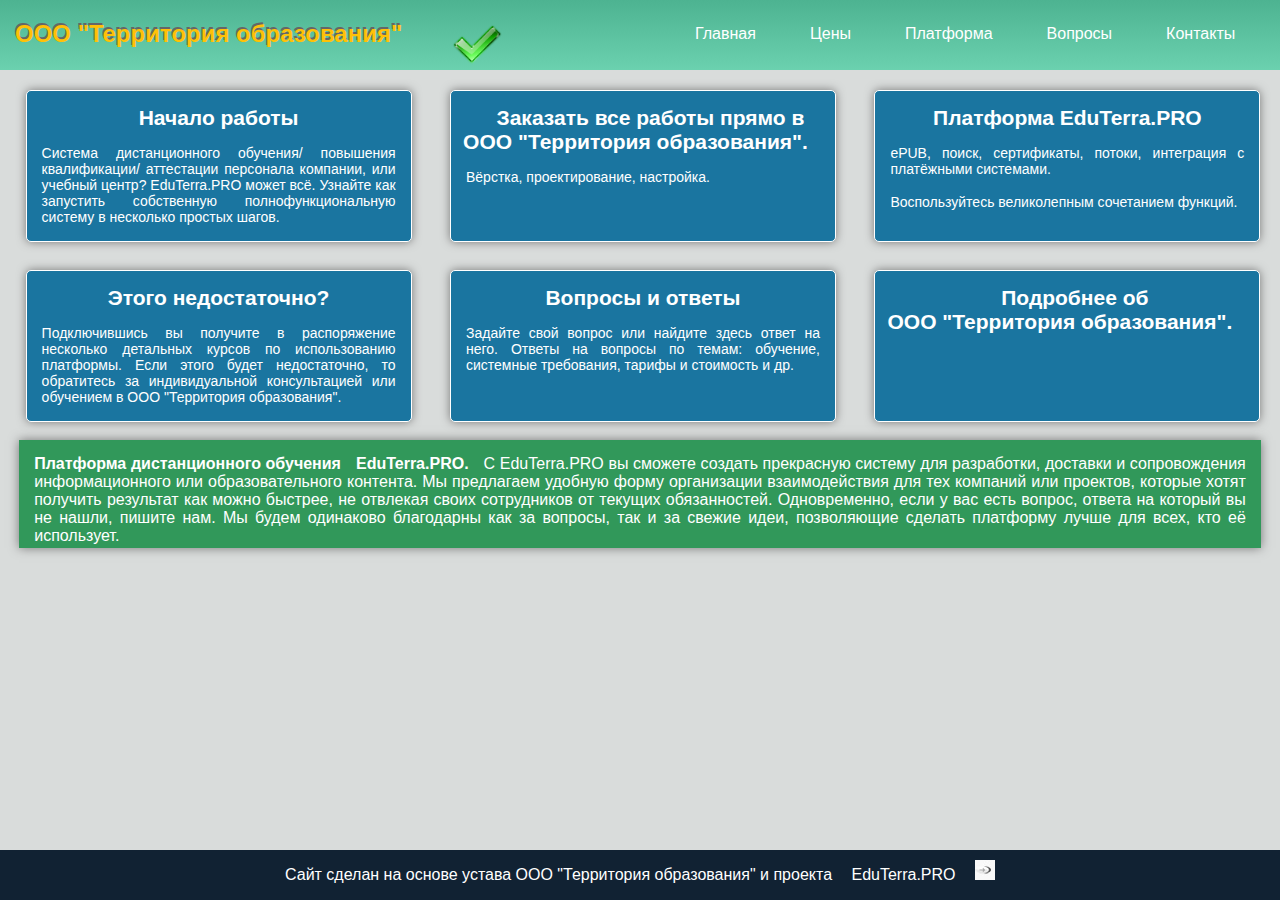
<file: index.html>
<!DOCTYPE html>
<html>
<head>
	<meta charset="utf-8">
	<meta content="Главная страница ООО" name="description">
	<link href="css/index.css" rel="stylesheet" type="text/css">
	<title>ООО "Территория образования"</title>
</head>
<body>
	<div class="header">
		<div class="hed">
			<h2 class="hedh2">ООО "Территория образования" <img class="headerimg" alt="" src="images/clean.png"></h2>
		</div>
		<div class="hed1">
			<nav>
				<ul>
					<li>
						<a href="index.html">Главная</a>
					</li>
					<li>
						<a href="servis.html">Цены</a>
					</li>
					<li>
						<a href="pro.html">Платформа</a>
					</li>
					<li>
						<a href="qa.html">Вопросы</a>
					</li>
					<li>
						<a href="contact.html">Контакты</a>
					</li>
				</ul>
			</nav>
		</div>
	</div>
	<div class="content2">
	<div class="content">
		<div class="col1">
			<h2><a href="https://eduterra.pro/course/~HdDS/~0qZr/~b30Z/presentation/slides">Начало работы</a></h2>
			<p>Система дистанционного обучения/ повышения квалификации/ аттестации персонала компании, или учебный центр? EduTerra.PRO может всё. Узнайте как запустить собственную полнофункциональную систему в несколько простых шагов.</p>
		</div>
		<div class="col2">
			<h2><a href="servis.html">Заказать все работы прямо в<br> ООО "Территория образования".</a></h2>
			<p>Вёрстка, проектирование, настройка.</p>
		</div>
		<div class="col3">
			<h2><a href="pro.html">Платформа EduTerra.PRO</a></h2>
			<p>ePUB, поиск, сертификаты, потоки, интеграция с платёжными системами.</p>
			<p>Воспользуйтесь великолепным сочетанием функций.</p>
		</div>
	</div>
	
	<div class="content1">
		<div class="col1">
			<h2><a href="contact.html">Этого недостаточно?</a></h2>
			<p>Подключившись вы получите в распоряжение несколько детальных курсов по использованию платформы. Если этого будет недостаточно, то обратитесь за индивидуальной консультацией или обучением в ООО "Территория образования".</p>
		</div>
		<div class="col2">
			<h2><a href="qa.html">Вопросы и ответы</a></h2>
			<p>Задайте свой вопрос или найдите здесь ответ на него. Ответы на вопросы по темам: обучение, системные требования, тарифы и стоимость и др.</p>
		</div>
		<div class="col3">
			<h2><a href="to.html">Подробнее об<br>
			ООО "Территория образования".</a></h2>
		</div>
	</div>
	</div>
	<div class="col4">
		<p class="col4p"><strong>Платформа дистанционного обучения<a href="pro.html">EduTerra.PRO.</a></strong>C EduTerra.PRO вы сможете создать прекрасную систему для разработки, доставки и сопровождения информационного или образовательного контента. Мы предлагаем удобную форму организации взаимодействия для тех компаний или проектов, которые хотят получить результат как можно быстрее, не отвлекая своих сотрудников от текущих обязанностей. Одновременно, если у вас есть вопрос, ответа на который вы не нашли, пишите нам. Мы будем одинаково благодарны как за вопросы, так и за свежие идеи, позволяющие сделать платформу лучше для всех, кто её использует.</p>
	</div>
	<footer>
		<p class="footer">Сайт сделан на основе устава ООО "Территория образования" и проекта <a href="https://eduterra.pro/">EduTerra.PRO</a> <img class="footerimg" alt="" src="images/menu_row.jpg"></p>
	</footer>
</body>
</html>
</file>
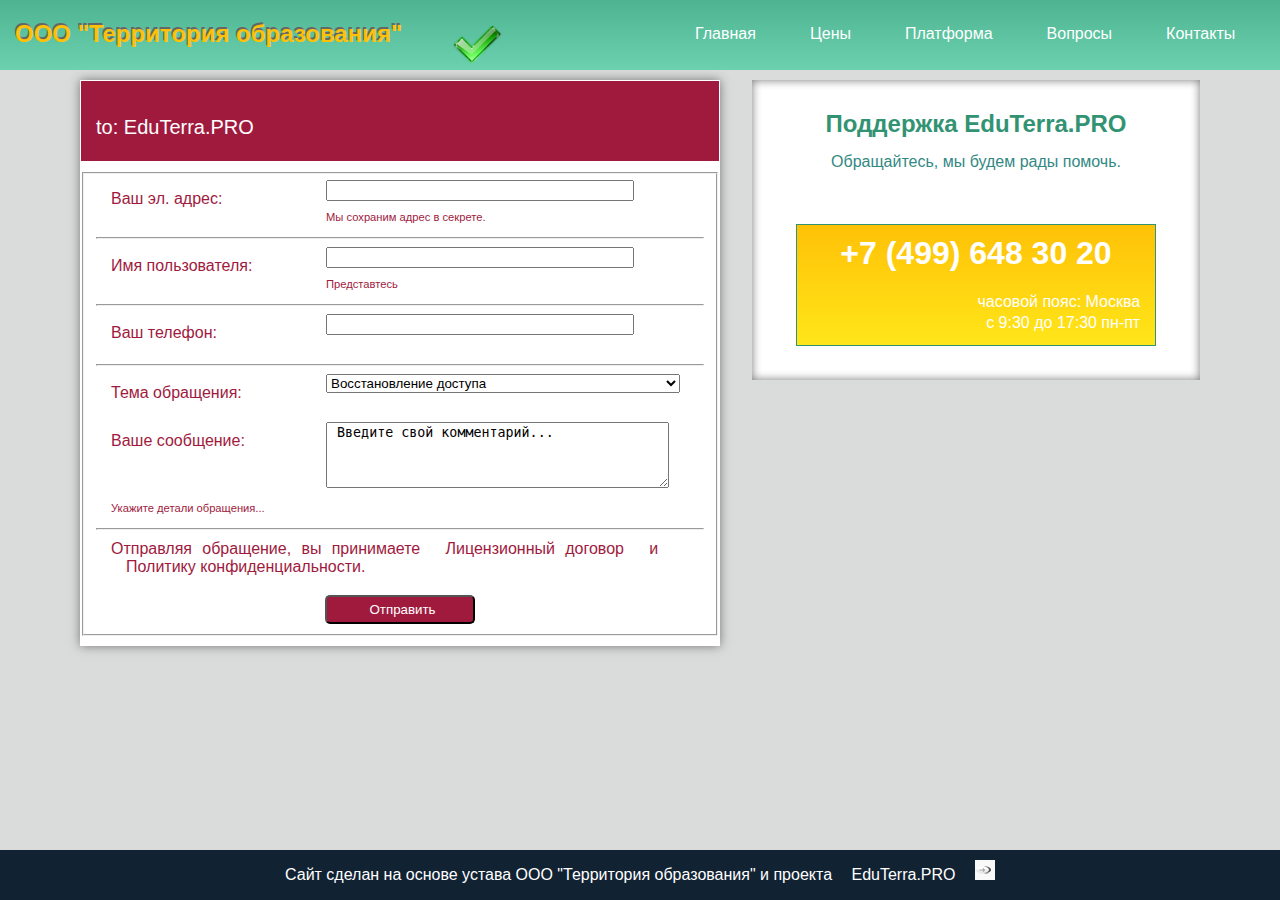
<file: contact.html>
<!DOCTYPE html>
<html>
<head>
	<meta charset="utf-8">
	<meta content="Контакты с ООО" name="description">
	<link href="css/index.css" rel="stylesheet" type="text/css">
	<link href="css/contact.css" rel="stylesheet" type="text/css">
	<title>Контакты</title>
</head>
<body>
	<div class="header">
		<div class="hed">
			<h2 class="hedh2">ООО "Территория образования" <img class="headerimg" alt="" src="images/clean.png"></h2>
		</div>
		<div class="hed1">
			<nav>
				<ul>
					<li>
						<a href="index.html">Главная</a>
					</li>
					<li>
						<a href="servis.html">Цены</a>
					</li>
					<li>
						<a href="pro.html">Платформа</a>
					</li>
					<li>
						<a href="qa.html">Вопросы</a>
					</li>
					<li>
						<a href="contact.html">Контакты</a>
					</li>
				</ul>
			</nav>
		</div>
	</div>
	<div class="con">
		<div class="con1">
			<p class="pro">to: EduTerra.PRO</p>
		</div>
		<fieldset>
			<form action="" method="post">
				<p class="contact">Ваш эл. адрес:</p><input id="email" name="email" type="text">
				<p class="contact1">Мы сохраним адрес в секрете.</p>
				<hr>
				<p class="contact">Имя пользователя:</p><input id="name" name="name" type="text">
				<p class="contact1">Представтесь</p>
				<hr>
				<p class="contact">Ваш телефон:</p><input id="phone" name="phone" type="text">
				<p></p>
				<hr>
				<p class="contact">Тема обращения:</p><select name="gadgets">
					<option selected="selected" value="dostup">
						Восстановление доступа
					</option>
					<option value="pay">
						Заявка на интеграцию с платежной системой
					</option>
					<option value="buh">
						Документальные или бухгалтерские вопросы
					</option>
					<option value="plan">
						Смена или индивидуальный расчет тарифного плана
					</option>
					<option value="an">
						Другое
					</option>
				</select>
				<p></p>
				<p class="contact">Ваше сообщение:</p>
				<textarea cols="40" name="comments" rows="4"> Введите свой комментарий...</textarea>
				<p class="contact1">Укажите детали обращения...</p>
				<hr>
				<p class="contact3">Отправляя обращение, вы принимаете <a class="contact3a" href="license.html">Лицензионный договор</a> и <a class="contact3a" href="politic.html">Политику конфиденциальности.</a></p>
				<div class="sub">
					<input id="sub" type="submit" value="Отправить">
				</div>
			</form>
		</fieldset>
	</div>
	<div class="aside">
		<div>
			<h2 class="asideh2">Поддержка EduTerra.PRO</h2>
			<p class="asidep">Обращайтесь, мы будем рады помочь.</p>
		</div>
		<div class="phone">
			<h1 class="phoneh1">+7 (499) 648 30 20</h1>
			<p class="phonep">часовой пояс: Москва</p>
			<p class="phonep">c 9:30 до 17:30 пн-пт</p>
		</div>
	</div>
	<footer>
		<p class="footer">Сайт сделан на основе устава ООО "Территория образования" и проекта <a href="https://eduterra.pro/">EduTerra.PRO</a> <img class="footerimg" alt="" src="images/menu_row.jpg"></p>
	</footer>
</body>
</html>
</file>
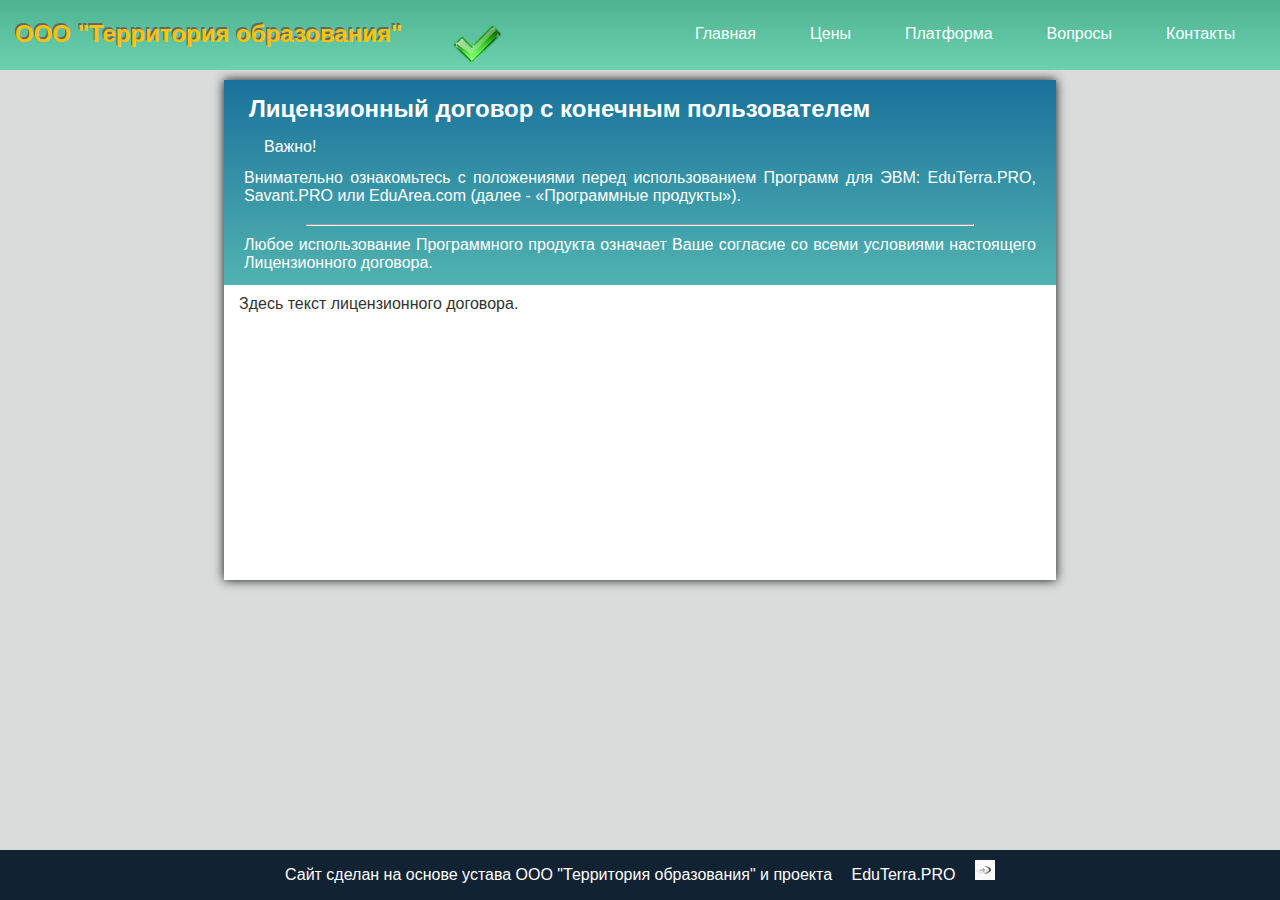
<file: license.html>
<!DOCTYPE html>
<html>
<head>
	<meta charset="utf-8">
	<meta content="Лицензионный договор с пользователем для оказания услуг." name="description">
	<link href="css/index.css" rel="stylesheet" type="text/css">
	<link href="css/lisence.css" rel="stylesheet" type="text/css">
	<title>Лицензионный договор</title>
</head>
<body>
	<div class="header">
		<div class="hed">
			<h2 class="hedh2">ООО "Территория образования" <img class="headerimg" alt="" src="images/clean.png"></h2>
		</div>
		<div class="hed1">
			<nav>
				<ul>
					<li>
						<a href="index.html">Главная</a>
					</li>
					<li>
						<a href="servis.html">Цены</a>
					</li>
					<li>
						<a href="pro.html">Платформа</a>
					</li>
					<li>
						<a href="qa.html">Вопросы</a>
					</li>
					<li>
						<a href="contact.html">Контакты</a>
					</li>
				</ul>
			</nav>
		</div>
	</div>
	<div class="servis1">
		<div class="lis">
			<h2 class="lish2">Лицензионный договор c конечным пользователем</h2>
			<p class="lisp">Важно!</p>
			<p>Внимательно ознакомьтесь с положениями перед использованием Программ для ЭВМ: EduTerra.PRO, Savant.PRO или EduArea.com (далее - «Программные продукты»).</p>
			<hr class="lishr">
			<p>Любое использование Программного продукта означает Ваше согласие со всеми условиями настоящего Лицензионного договора.</p>
		</div>
		<p class="servis1p">Здесь текст лицензионного договора.</p>
	</div>
	<footer>
		<p class="footer">Сайт сделан на основе устава ООО "Территория образования" и проекта <a href="https://eduterra.pro/">EduTerra.PRO</a> <img class="footerimg" alt="" src="images/menu_row.jpg"></p>
	</footer>
</body>
</html>
</file>
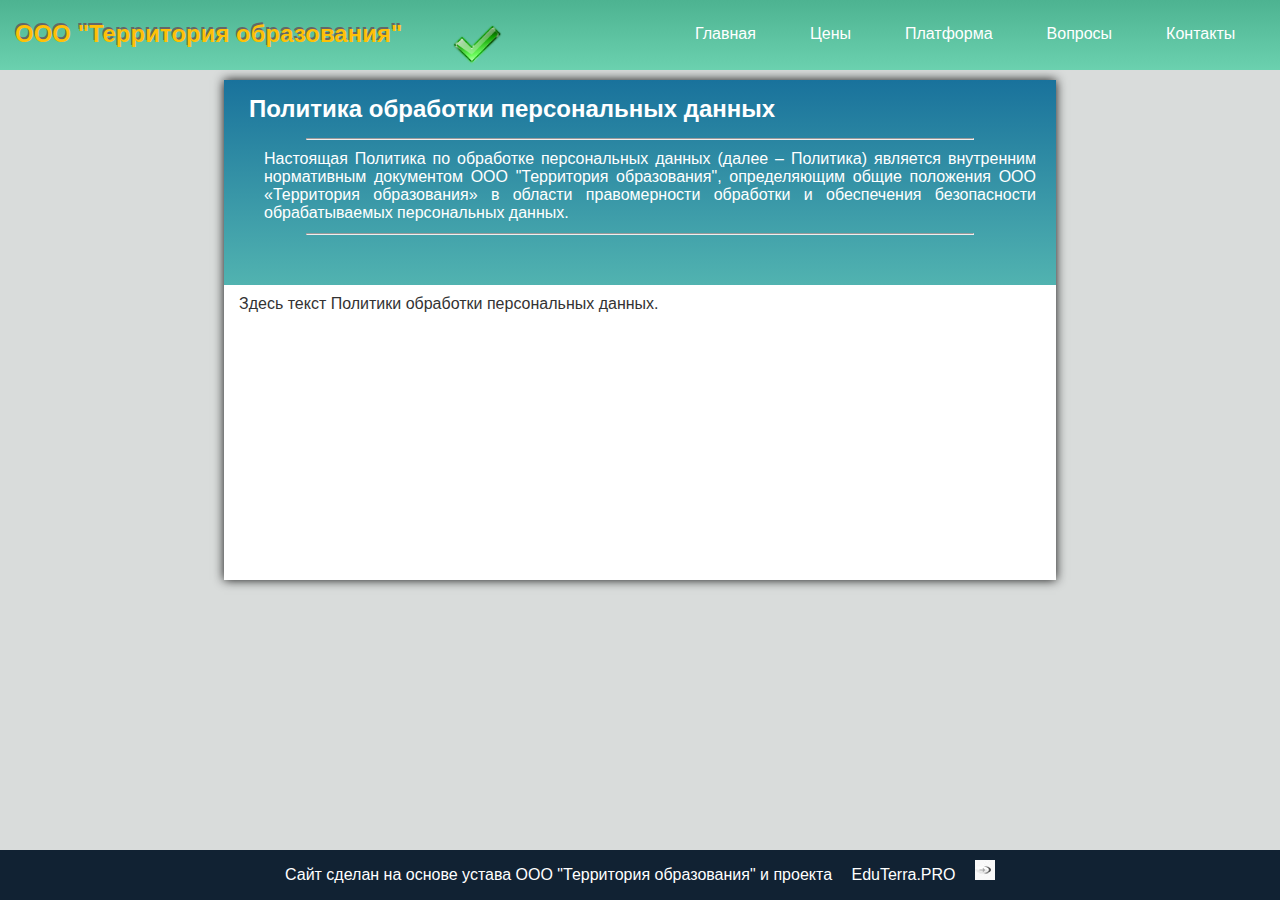
<file: politic.html>
<!DOCTYPE html>
<html>
<head>
	<meta charset="utf-8">
	<meta content="Политика обработки персональных данных." name="description">
	<link href="css/index.css" rel="stylesheet" type="text/css">
	<link href="css/lisence.css" rel="stylesheet" type="text/css">
	<title>Политика обработки персональных данных</title>
</head>
<body>
	<div class="header">
		<div class="hed">
			<h2 class="hedh2">ООО "Территория образования" <img class="headerimg" alt="" src="images/clean.png"></h2>
		</div>
		<div class="hed1">
			<nav>
				<ul>
					<li>
						<a href="index.html">Главная</a>
					</li>
					<li>
						<a href="servis.html">Цены</a>
					</li>
					<li>
						<a href="pro.html">Платформа</a>
					</li>
					<li>
						<a href="qa.html">Вопросы</a>
					</li>
					<li>
						<a href="contact.html">Контакты</a>
					</li>
				</ul>
			</nav>
		</div>
	</div>
	<div class="servis1">
		<div class="lis">
			<h2 class="lish2">Политика обработки персональных данных</h2>
			<hr class="lishr">
			<p class="lisp">Настоящая Политика по обработке персональных данных (далее – Политика) является внутренним нормативным документом ООО "Территория образования", определяющим общие положения ООО «Территория образования» в области правомерности обработки и обеспечения безопасности обрабатываемых персональных данных.</p>
			<hr class="lishr">
		</div>
		<p class="servis1p">Здесь текст Политики обработки персональных данных.</p>
	</div>
	<footer>
		<p class="footer">Сайт сделан на основе устава ООО "Территория образования" и проекта <a href="https://eduterra.pro/">EduTerra.PRO</a> <img class="footerimg" alt="" src="images/menu_row.jpg"></p>
	</footer>
</body>
</html>
</file>
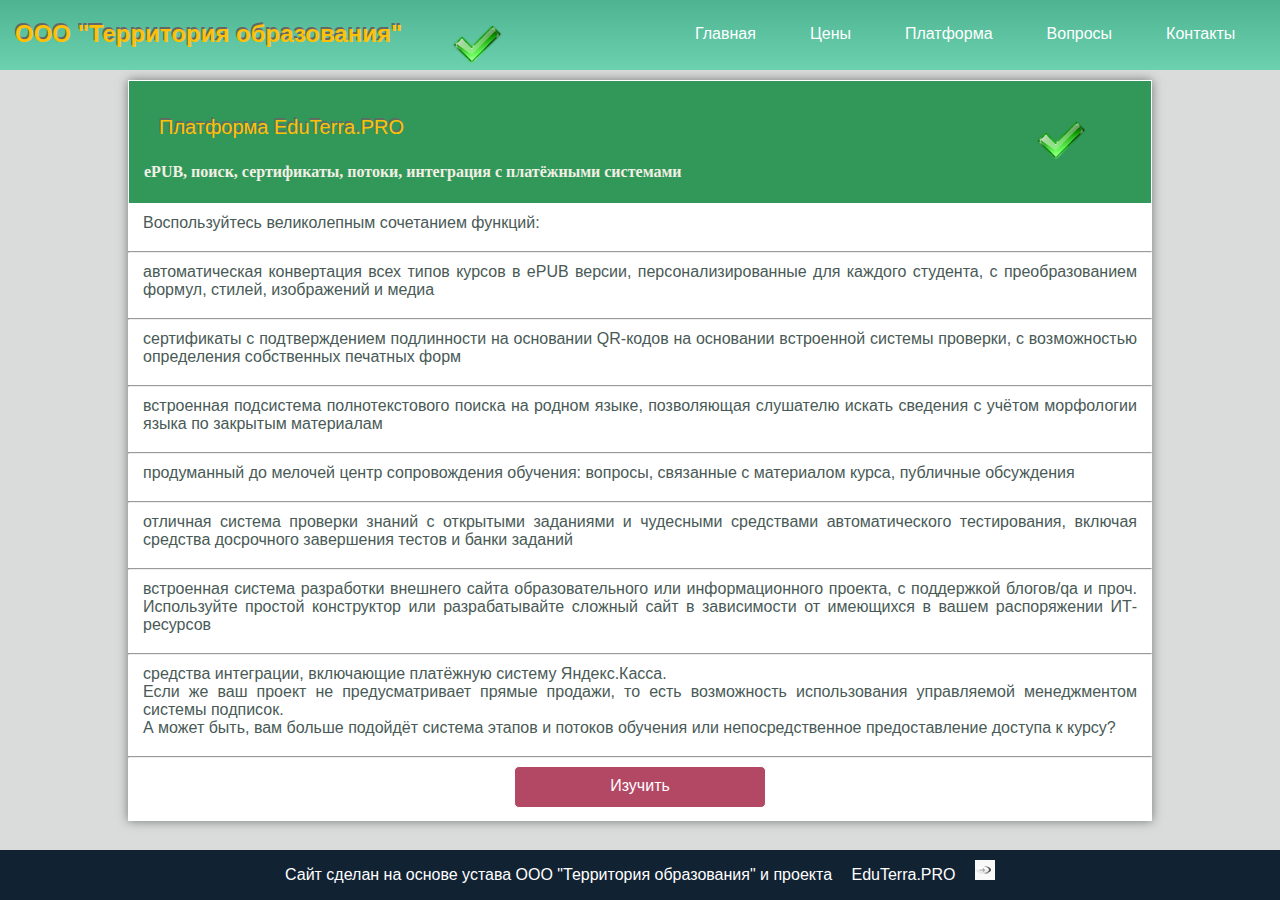
<file: pro.html>
<!DOCTYPE html>
<html>
<head>
	<meta charset="utf-8">
	<meta content="Платформа EduTerra.PRO. Воспользуйтесь великолепным сочетанием функций." name="description">
	<link href="css/index.css" rel="stylesheet" type="text/css">
	<link href="css/pro.css" rel="stylesheet" type="text/css">
	<title>Платформа EduTerra.PRO</title>
</head>
<body>
	<div class="header">
		<div class="hed">
			<h2 class="hedh2">ООО "Территория образования" <img class="headerimg" alt="" src="images/clean.png"></h2>
		</div>
		<div class="hed1">
			<nav>
				<ul>
					<li>
						<a href="index.html">Главная</a>
					</li>
					<li>
						<a href="servis.html">Цены</a>
					</li>
					<li>
						<a href="pro.html">Платформа</a>
					</li>
					<li>
						<a href="qa.html">Вопросы</a>
					</li>
					<li>
						<a href="contact.html">Контакты</a>
					</li>
				</ul>
			</nav>
		</div>
	</div>
	<div class="colto">
		<div class="coltopro">
			<p class="pro"><a href="https://eduterra.pro/course/~ZRf0">Платформа EduTerra.PRO</a> <img class="coltoimg" alt="" src="images/clean.png"></p>
			<h4>ePUB, поиск, сертификаты, потоки, интеграция с платёжными системами</h4>
		</div>
		<p>Воспользуйтесь великолепным сочетанием функций:</p>
		<hr>
		<p>автоматическая конвертация всех типов курсов в ePUB версии, персонализированные для каждого студента, с преобразованием формул, стилей, изображений и медиа</p>
		<hr>
		<p>сертификаты с подтверждением подлинности на основании QR-кодов на основании встроенной системы проверки, с возможностью определения собственных печатных форм</p>
		<hr>
		<p>встроенная подсистема полнотекстового поиска на родном языке, позволяющая слушателю искать сведения с учётом морфологии языка по закрытым материалам</p>
		<hr>
		<p>продуманный до мелочей центр сопровождения обучения: вопросы, связанные с материалом курса, публичные обсуждения</p>
		<hr>
		<p>отличная система проверки знаний с открытыми заданиями и чудесными средствами автоматического тестирования, включая средства досрочного завершения тестов и банки заданий</p>
		<hr>
		<p>встроенная система разработки внешнего сайта образовательного или информационного проекта, с поддержкой блогов/qa и проч. Используйте простой конструктор или разрабатывайте сложный сайт в зависимости от имеющихся в вашем распоряжении ИТ-ресурсов</p>
		<hr>
		<p>средства интеграции, включающие платёжную систему Яндекс.Касса.<br>
		Если же ваш проект не предусматривает прямые продажи, то есть возможность использования управляемой менеджментом системы подписок.<br>
		А может быть, вам больше подойдёт система этапов и потоков обучения или непосредственное предоставление доступа к курсу?</p>
		<hr>
		<div class="cont1">
			<p class="cont1p"><a href="https://eduterra.pro/course/~ZRf0">Изучить</a></p>
		</div>
		<div>
			<p></p>
		</div>
	</div>
	<footer>
		<p class="footer">Сайт сделан на основе устава ООО "Территория образования" и проекта <a href="https://eduterra.pro/">EduTerra.PRO</a> <img class="footerimg" alt="" src="images/menu_row.jpg"></p>
	</footer>
</body>
</html>
</file>
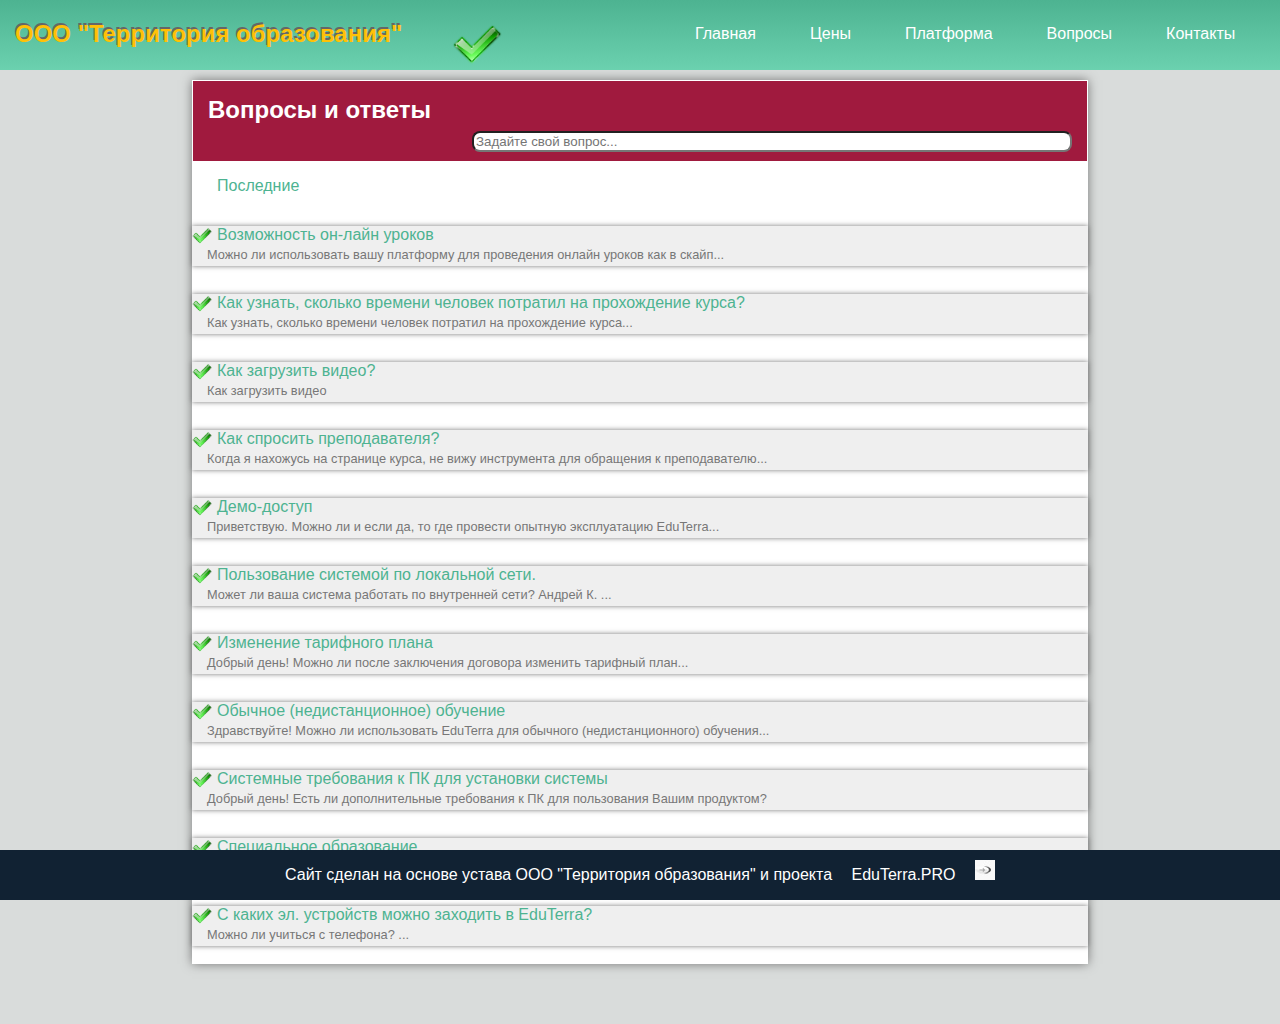
<file: qa.html>
<!DOCTYPE html>
<html>
<head>
	<meta charset="utf-8">
	<meta content="Вопросы и ответы о Платформе EduTerra.PRO и других услугах." name="description">
	<link href="css/index.css" rel="stylesheet" type="text/css">
	<link href="css/qa.css" rel="stylesheet" type="text/css">
	<title>Вопросы и ответы</title>
</head>
<body>
	<div class="header">
		<div class="hed">
			<h2 class="hedh2">ООО "Территория образования" <img class="headerimg" alt="" src="images/clean.png"></h2>
		</div>
		<div class="hed1">
			<nav>
				<ul>
					<li>
						<a href="index.html">Главная</a>
					</li>
					<li>
						<a href="servis.html">Цены</a>
					</li>
					<li>
						<a href="pro.html">Платформа</a>
					</li>
					<li>
						<a href="qa.html">Вопросы</a>
					</li>
					<li>
						<a href="contact.html">Контакты</a>
					</li>
				</ul>
			</nav>
		</div>
	</div>
	<div class="qa">
		<div class="qa1">
			<h2 class="qa1h2">Вопросы и ответы</h2>
			<div class="poisk">
				<input id="poisk" name="poisk" placeholder="Задайте свой вопрос..." type="search">
			</div>
		</div>
		<p class="qa5">Последние</p><a class="qaa" href="https://eduterra.pro/qa/question/5e9482ef9cfd30749808c19e">
		<div class="qa2">
			<img alt="" class="qaimg" src="images/clean.png">
			<p class="qa3">Возможность он-лайн уроков</p>
			<p class="qa4">Можно ли использовать вашу платформу для проведения онлайн уроков как в скайп...</p>
		</div></a> <a href="https://eduterra.pro/qa/question/5ddfa7b9ffe39e45bcf2bdb8">
		<div class="qa2">
			<img alt="" class="qaimg" src="images/clean.png">
			<p class="qa3">Как узнать, сколько времени человек потратил на прохождение курса?</p>
			<p class="qa4">Как узнать, сколько времени человек потратил на прохождение курса...</p>
		</div></a> <a href="https://eduterra.pro/qa/question/5c0971657391fb208980edf7">
		<div class="qa2">
			<img alt="" class="qaimg" src="images/clean.png">
			<p class="qa3">Как загрузить видео?</p>
			<p class="qa4">Как загрузить видео</p>
		</div></a> <a href="https://eduterra.pro/qa/question/5b89746e357576471b1a7b40">
		<div class="qa2">
			<img alt="" class="qaimg" src="images/clean.png">
			<p class="qa3">Как спросить преподавателя?</p>
			<p class="qa4">Когда я нахожусь на странице курса, не вижу инструмента для обращения к преподавателю...</p>
		</div></a> <a href="https://eduterra.pro/qa/question/58aae788d3aa6e73262e88d2">
		<div class="qa2">
			<img alt="" class="qaimg" src="images/clean.png">
			<p class="qa3">Демо-доступ</p>
			<p class="qa4">Приветствую. Можно ли и если да, то где провести опытную эксплуатацию EduTerra...</p>
		</div></a> <a href="https://eduterra.pro/qa/question/58aae49634e8a9832688f5a1">
		<div class="qa2">
			<img alt="" class="qaimg" src="images/clean.png">
			<p class="qa3">Пользование системой по локальной сети.</p>
			<p class="qa4">Может ли ваша система работать по внутренней сети? Андрей К. ...</p>
		</div></a> <a href="https://eduterra.pro/qa/question/58aae471d3aa6e73262e88d0">
		<div class="qa2">
			<img alt="" class="qaimg" src="images/clean.png">
			<p class="qa3">Изменение тарифного плана</p>
			<p class="qa4">Добрый день! Можно ли после заключения договора изменить тарифный план...</p>
		</div></a> <a href="https://eduterra.pro/qa/question/58aae1e064df247d26123855">
		<div class="qa2">
			<img alt="" class="qaimg" src="images/clean.png">
			<p class="qa3">Обычное (недистанционное) обучение</p>
			<p class="qa4">Здравствуйте! Можно ли использовать EduTerra для обычного (недистанционного) обучения...</p>
		</div></a> <a href="https://eduterra.pro/qa/question/58aae1d6191ffd96265a2f92">
		<div class="qa2">
			<img alt="" class="qaimg" src="images/clean.png">
			<p class="qa3">Системные требования к ПК для установки системы</p>
			<p class="qa4">Добрый день! Есть ли дополнительные требования к ПК для пользования Вашим продуктом?</p>
		</div></a> <a href="https://eduterra.pro/qa/question/58aadd3ec3146591261971b3">
		<div class="qa2">
			<img alt="" class="qaimg" src="images/clean.png">
			<p class="qa3">Специальное образование</p>
			<p class="qa4">Нужно ли иметь навыки и знания языков программирования для создания курсов?</p>
		</div></a> <a href="https://eduterra.pro/qa/question/58aadcea67a9c58c26588b58">
		<div class="qa2">
			<img alt="" class="qaimg" src="images/clean.png">
			<p class="qa3">С каких эл. устройств можно заходить в EduTerra?</p>
			<p class="qa4">Можно ли учиться с телефона? ...</p>
		</div></a>
	</div>
	<footer>
		<p class="footer">Сайт сделан на основе устава ООО "Территория образования" и проекта <a href="https://eduterra.pro/">EduTerra.PRO</a> <img alt="" class="footerimg" alt="" src="images/menu_row.jpg"></p>
	</footer>
</body>
</html>
</file>
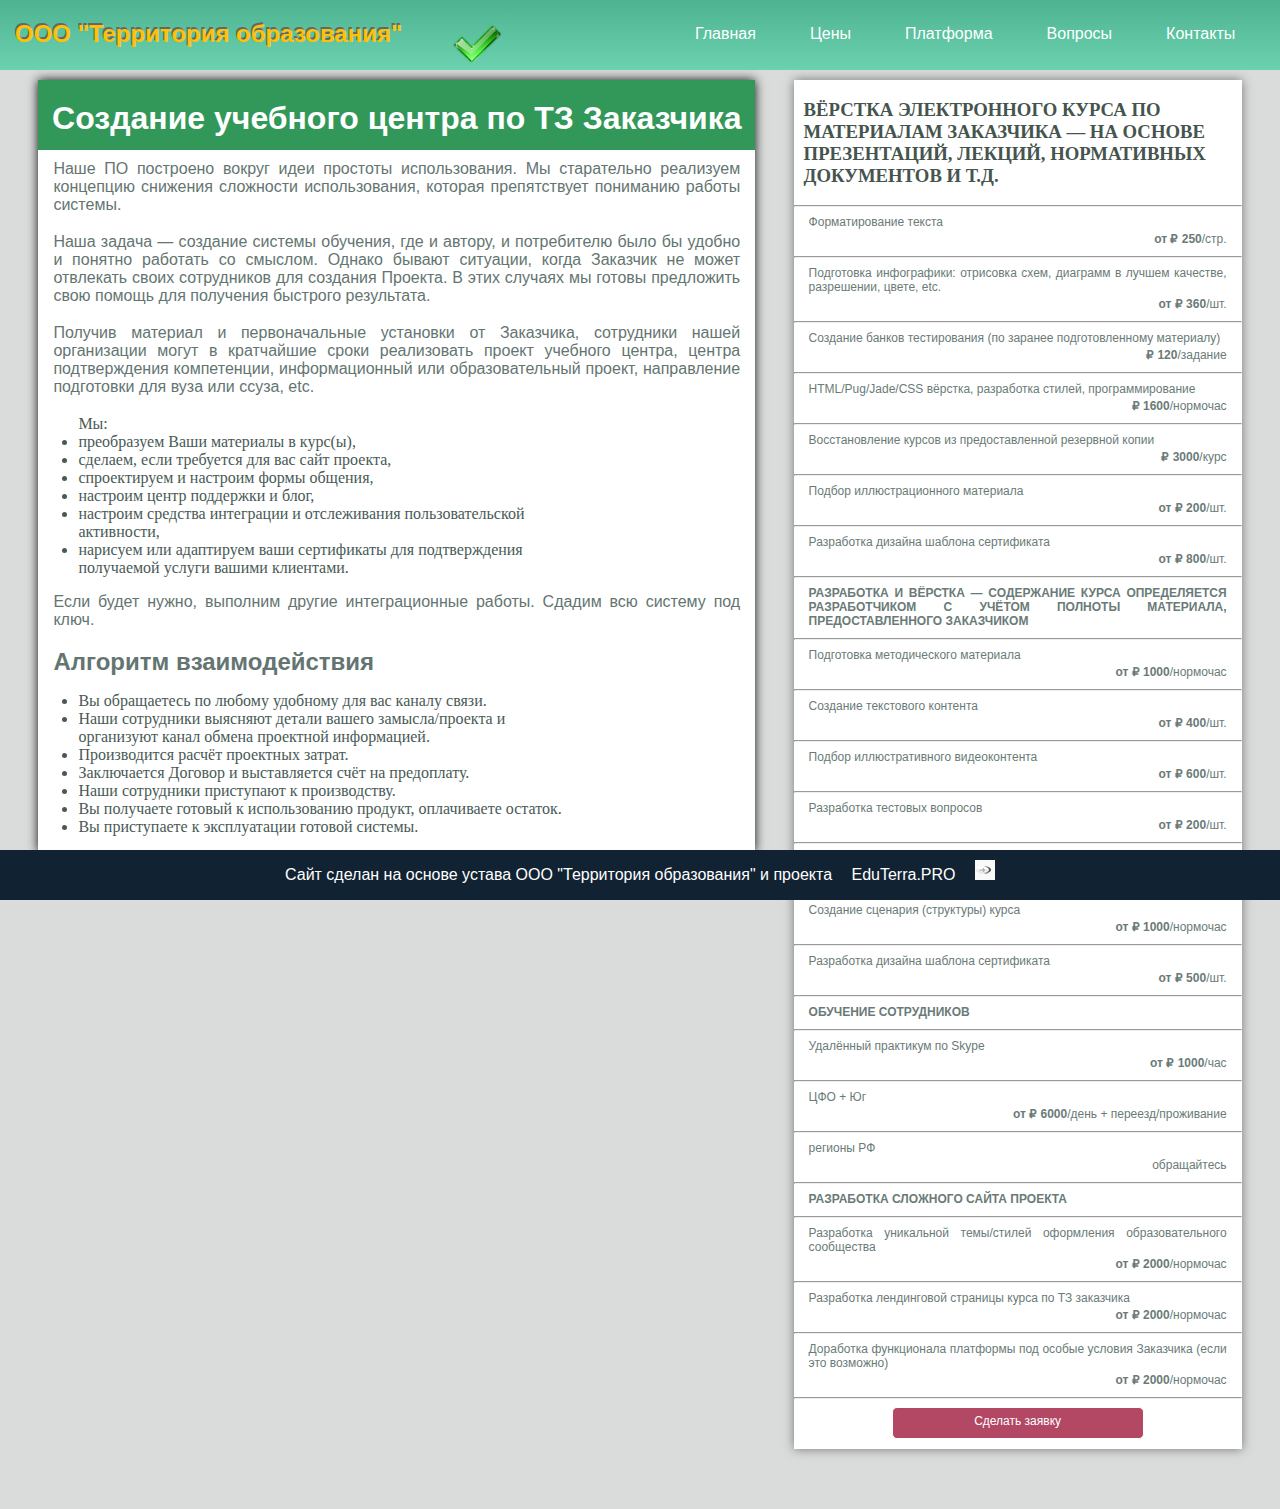
<file: servis.html>
<!DOCTYPE html>
<html>
<head>
	<meta charset="utf-8">
	<meta content="Создание учебного центра по ТЗ заказчика и другие услуги." name="description">
	<link href="css/index.css" rel="stylesheet" type="text/css">
	<link href="css/servis.css" rel="stylesheet" type="text/css">
	<title>Наши услуги</title>
</head>
<body>
	<div class="header">
		<div class="hed">
			<h2 class="hedh2">ООО "Территория образования" <img alt="" class="headerimg" alt="" src="images/clean.png"></h2>
		</div>
		<div class="hed1">
			<nav>
				<ul>
					<li>
						<a href="index.html">Главная</a>
					</li>
					<li>
						<a href="servis.html">Цены</a>
					</li>
					<li>
						<a href="pro.html">Платформа</a>
					</li>
					<li>
						<a href="qa.html">Вопросы</a>
					</li>
					<li>
						<a href="contact.html">Контакты</a>
					</li>
				</ul>
			</nav>
		</div>
	</div>
	<div class="coltoservis">
		<div class="coltoservis1">
			<h1 class="coltoservis1h1">Создание учебного центра по ТЗ Заказчика</h1>
		</div>
		<p>Наше ПО построено вокруг идеи простоты использования. Мы старательно реализуем концепцию снижения сложности использования, которая препятствует пониманию работы системы.</p>
		<p>Наша задача — создание системы обучения, где и автору, и потребителю было бы удобно и понятно работать со смыслом. Однако бывают ситуации, когда Заказчик не может отвлекать своих сотрудников для создания Проекта. В этих случаях мы готовы предложить свою помощь для получения быстрого результата.</p>
		<p>Получив материал и первоначальные установки от Заказчика, сотрудники нашей организации могут в кратчайшие сроки реализовать проект учебного центра, центра подтверждения компетенции, информационный или образовательный проект, направление подготовки для вуза или ссуза, etc.</p>
		<ul class="ulservis">
			<li style="list-style: none">Мы:</li>
			<li>преобразуем Ваши материалы в курс(ы),</li>
			<li>сделаем, если требуется для вас сайт проекта,</li>
			<li>спроектируем и настроим формы общения,</li>
			<li>настроим центр поддержки и блог,</li>
			<li>настроим средства интеграции и отслеживания пользовательской активности,</li>
			<li>нарисуем или адаптируем ваши сертификаты для подтверждения получаемой услуги вашими клиентами.</li>
		</ul>
		<p>Если будет нужно, выполним другие интеграционные работы. Сдадим всю систему под ключ.</p>
		<h2 class="coltoservish2">Алгоритм взаимодействия</h2>
		<ul class="ulservis">
			<li>Вы обращаетесь по любому удобному для вас каналу связи.</li>
			<li>Наши сотрудники выясняют детали вашего замысла/проекта и организуют канал обмена проектной информацией.</li>
			<li>Производится расчёт проектных затрат.</li>
			<li>Заключается Договор и выставляется счёт на предоплату.</li>
			<li>Наши сотрудники приступают к производству.</li>
			<li>Вы получаете готовый к использованию продукт, оплачиваете остаток.</li>
			<li>Вы приступаете к эксплуатации готовой системы.</li>
		</ul>
	</div>
	<div class="servis">
		<h3>ВЁРСТКА ЭЛЕКТРОННОГО КУРСА ПО МАТЕРИАЛАМ ЗАКАЗЧИКА — НА ОСНОВЕ ПРЕЗЕНТАЦИЙ, ЛЕКЦИЙ, НОРМАТИВНЫХ ДОКУМЕНТОВ И Т.Д.</h3>
		<hr>
		<p>Форматирование текста</p>
		<p class="right"><strong>от ₽ 250</strong>/стр.</p>
		<hr>
		<p>Подготовка инфографики: отрисовка схем, диаграмм в лучшем качестве, разрешении, цвете, etc.</p>
		<p class="right"><strong>от ₽ 360</strong>/шт.</p>
		<hr>
		<p>Создание банков тестирования (по заранее подготовленному материалу)</p>
		<p class="right"><strong>₽ 120</strong>/задание</p>
		<hr>
		<p>HTML/Pug/Jade/CSS вёрстка, разработка стилей, программирование</p>
		<p class="right"><strong>₽ 1600</strong>/нормочас</p>
		<hr>
		<p>Восстановление курсов из предоставленной резервной копии</p>
		<p class="right"><strong>₽ 3000</strong>/курс</p>
		<hr>
		<p>Подбор иллюстрационного материала</p>
		<p class="right"><strong>от ₽ 200</strong>/шт.</p>
		<hr>
		<p>Разработка дизайна шаблона сертификата</p>
		<p class="right"><strong>от ₽ 800</strong>/шт.</p>
		<hr>
		<p><strong>РАЗРАБОТКА И ВЁРСТКА — СОДЕРЖАНИЕ КУРСА ОПРЕДЕЛЯЕТСЯ РАЗРАБОТЧИКОМ С УЧЁТОМ ПОЛНОТЫ МАТЕРИАЛА, ПРЕДОСТАВЛЕННОГО ЗАКАЗЧИКОМ</strong></p>
		<hr>
		<p>Подготовка методического материала</p>
		<p class="right"><strong>от ₽ 1000</strong>/нормочас</p>
		<hr>
		<p>Создание текстового контента</p>
		<p class="right"><strong>от ₽ 400</strong>/шт.</p>
		<hr>
		<p>Подбор иллюстративного видеоконтента</p>
		<p class="right"><strong>от ₽ 600</strong>/шт.</p>
		<hr>
		<p>Разработка тестовых вопросов</p>
		<p class="right"><strong>от ₽ 200</strong>/шт.</p>
		<hr>
		<p>Производство ролевых заданий (практикумы, видеозадания)</p>
		<p class="right"><strong>от ₽ 1500</strong>/шт.</p>
		<hr>
		<p>Создание сценария (структуры) курса</p>
		<p class="right"><strong>от ₽ 1000</strong>/нормочас</p>
		<hr>
		<p>Разработка дизайна шаблона сертификата</p>
		<p class="right"><strong>от ₽ 500</strong>/шт.</p>
		<hr>
		<p><strong>ОБУЧЕНИЕ СОТРУДНИКОВ</strong></p>
		<hr>
		<p>Удалённый практикум по Skype</p>
		<p class="right"><strong>от ₽ 1000</strong>/час</p>
		<hr>
		<p>ЦФО + Юг</p>
		<p class="right"><strong>от ₽ 6000</strong>/день + переезд/проживание</p>
		<hr>
		<p>регионы РФ</p>
		<p class="right">обращайтесь</p>
		<hr>
		<p><strong>РАЗРАБОТКА СЛОЖНОГО САЙТА ПРОЕКТА</strong></p>
		<hr>
		<p>Разработка уникальной темы/стилей оформления образовательного сообщества</p>
		<p class="right"><strong>от ₽ 2000</strong>/нормочас</p>
		<hr>
		<p>Разработка лендинговой страницы курса по ТЗ заказчика</p>
		<p class="right"><strong>от ₽ 2000</strong>/нормочас</p>
		<hr>
		<p>Доработка функционала платформы под особые условия Заказчика (если это возможно)</p>
		<p class="right"><strong>от ₽ 2000</strong>/нормочас</p>
		<hr>
		<div class="cont">
			<p><a href="contact.html">Сделать заявку</a></p>
		</div>
	</div>
	<footer>
		<p class="footer">Сайт сделан на основе устава ООО "Территория образования" и проекта <a href="https://eduterra.pro/">EduTerra.PRO</a> <img alt="" class="footerimg" alt="" src="images/menu_row.jpg"></p>
	</footer>
</body>
</html>
</file>
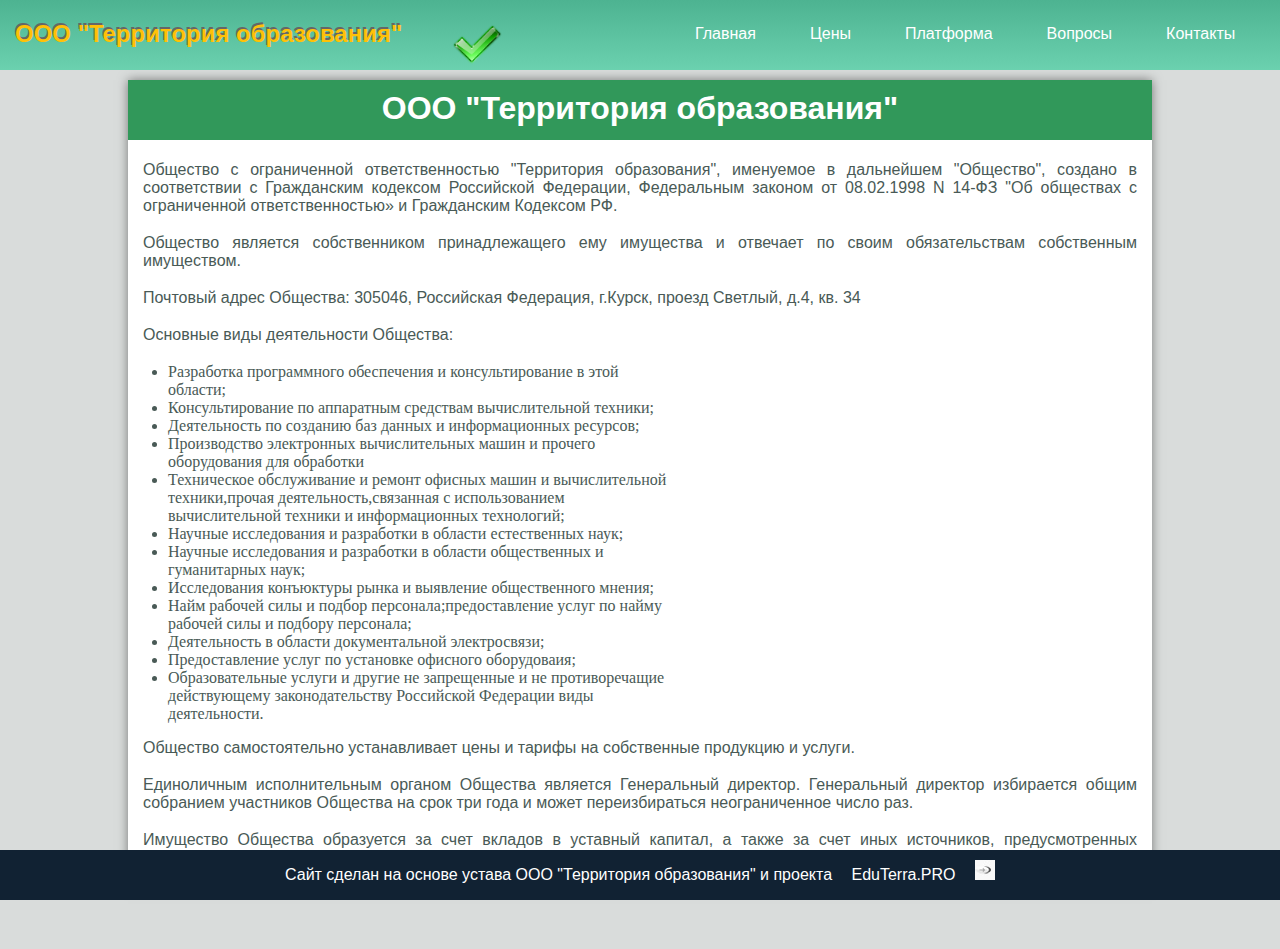
<file: to.html>
<!DOCTYPE html>
<html>
<head>
	<meta charset="utf-8">
	<meta content="Подробнее об ООО" name="description">
	<link href="css/index.css" rel="stylesheet" type="text/css">
	<link href="css/to.css" rel="stylesheet" type="text/css">
	<title>ООО "Территория образования"</title>
</head>
<body>
	<div class="header">
		<div class="hed">
			<h2 class="hedh2">ООО "Территория образования" <img class="headerimg" alt="" src="images/clean.png"></h2>
		</div>
		<div class="hed1">
			<nav>
				<ul>
					<li>
						<a href="index.html">Главная</a>
					</li>
					<li>
						<a href="servis.html">Цены</a>
					</li>
					<li>
						<a href="pro.html">Платформа</a>
					</li>
					<li>
						<a href="qa.html">Вопросы</a>
					</li>
					<li>
						<a href="contact.html">Контакты</a>
					</li>
				</ul>
			</nav>
		</div>
	</div>
	<div class="colto">
		<h1 class="coltoh1">ООО "Территория образования"</h1>
		<p>Общество с ограниченной ответственностью "Территория образования", именуемое в дальнейшем "Общество", создано в соответствии с Гражданским кодексом Российской Федерации, Федеральным законом от 08.02.1998 N 14-ФЗ "Об обществах с ограниченной ответственностью» и Гражданским Кодексом РФ.</p>
		<p>Общество является собственником принадлежащего ему имущества и отвечает по своим обязательствам собственным имуществом.</p>
		<p>Почтовый адрес Общества: 305046, Российская Федерация, г.Курск, проезд Светлый, д.4, кв. 34</p>
		<p>Основные виды деятельности Общества:</p>
		<ul class="ulservis">
			<li>Разработка программного обеспечения и консультирование в этой области;</li>
			<li>Консультирование по аппаратным средствам вычислительной техники;</li>
			<li>Деятельность по созданию баз данных и информационных ресурсов;</li>
			<li>Производство электронных вычислительных машин и прочего оборудования для обработки</li>
			<li>Техническое обслуживание и ремонт офисных машин и вычислительной техники,прочая деятельность,связанная с использованием вычислительной техники и информационных технологий;</li>
			<li>Научные исследования и разработки в области естественных наук;</li>
			<li>Научные исследования и разработки в области общественных и гуманитарных наук;</li>
			<li>Исследования конъюктуры рынка и выявление общественного мнения;</li>
			<li>Найм рабочей силы и подбор персонала;предоставление услуг по найму рабочей силы и подбору персонала;</li>
			<li>Деятельность в области документальной электросвязи;</li>
			<li>Предоставление услуг по установке офисного оборудоваия;</li>
			<li>Образовательные услуги и другие не запрещенные и не противоречащие действующему законодательству Российской Федерации виды деятельности.</li>
		</ul>
		<p>Общество самостоятельно устанавливает цены и тарифы на собственные продукцию и услуги.</p>
		<p>Единоличным исполнительным органом Общества является Генеральный директор. Генеральный директор избирается общим собранием участников Общества на срок три года и может переизбираться неограниченное число раз.</p>
		<p>Имущество Общества образуется за счет вкладов в уставный капитал, а также за счет иных источников, предусмотренных действующим законодательством Российской Федерации.</p>
		<p></p>
	</div>
	<footer>
		<p class="footer">Сайт сделан на основе устава ООО "Территория образования" и проекта <a href="https://eduterra.pro/">EduTerra.PRO</a> <img class="footerimg" alt="" src="images/menu_row.jpg"></p>
	</footer>
</body>
</html>
</file>
<file: css/index.css>
@charset "utf-8";
/* CSS Document */

body {
    background-color: #D9DCDB;
	margin: 0px;
}

a {
    color: #fff;
	font-family: Arial, Verdana, sans-serif;
	padding-left: 15px;
	padding-right: 15px;
	text-align: justify;
	text-decoration: none;
}

a:hover {
	color: #EB0003;
}

a:active {
	color: #B34865;
	text-shadow: -1px -1px #31985A;
}

.header {
    background-color: #4DB391;
	background-image: linear-gradient(#4DB391,#6BD1AF);
	height: 70px;
	left: 0px;
	position: fixed;
	top: 0px;
	width: 100%;
}

.hed,
.hed1 {
	display: inline-block;
}

.hed1 {
	float: right;
	margin-top: 10px;
}

nav {
	color: #ffffff;
	height: 50px;
}

nav ul {
    float: right;
	margin-top: 10px;
	padding: 5px 0px 5px 20px;
}

nav li {
	display: inline;
	margin-right: 20px;
}

nav li a {
	color: #ffffff;
}

.content {
    height: 170px;
	margin-top: 80px;
}

.content1 {
	height: 170px;
	margin-top: 10px;
}

.col1,
.col2,
.col3 {
    border: 1px solid #fff;
	border-radius: 5px;
	box-shadow: 0 0 10px #777;
	background-color: #1A75A0;
	height: 150px;
	font-size: 14px;
	float: left;
	margin-top: 10px;
	margin-left: 2%;
	margin-right: 1%;
	text-align: center;
	width: 30%;
}

.col1:hover,
.col2:hover,
.col3:hover {
	background-color: #46A1CC;
}

.col4 {
	background-color: #31985A;
	box-shadow: 0 0 10px #777;
	height: inherit;
	margin-top: 10px;
	min-height: 105px;
	margin-left: auto;
	margin-right: auto;
	bottom: 60px;
	width: 97%;
}

.col4p {
	padding-top: 15px;
}

p {
    color: #fff;
	font-family: Arial, Verdana, sans-serif;
	margin-top: 10px;
	padding-left: 15px;
	padding-right: 15px;
	padding-bottom: 3px;
	text-align: justify;
}

h1 {
    color: #fff;
	font-family: Arial, Verdana, sans-serif;
	padding-top: 10px;
	text-align: center;
}

h2 {
    color: #fff;
	font-family: Arial, Verdana, sans-serif;
	margin: 15px auto;
}

h3 {
	color: #46544E;
	margin-left: 10px;
}

h4 {
	color: #F2EFE4;
	margin-left: 15px;
}

footer {
    background-color: #112233;
	bottom: 0px;
	height: 50px;
	position: fixed;
	width: 100%;
}

.hedh2 {
	color: #FFC107;
	margin-left: 15px;
	margin-top: 20px;
	text-shadow: -1px -2px #666;
}

.coltoh1 {
	background-color: #31985A;
	height: 50px;
}

.headerimg {
	float: right;
	height: 50px;
    margin-left: 50px;
	width: 50px;
}

li a:hover {
	color: #B34865;
}

ul {
	min-width: 300px;
	width: 600px;
}

.footer {
	text-align: center;
}

.coltoservish2 {
	color: #647571;
	margin-left: 15px;
}

.coltoservis1h1 {
	margin: 10px auto;
}

.cont a:active,
.cont1 a:active {
	font-size: 1.2em;
}

.aside {
    background-color: #fff;
    box-shadow: inset 0 0 10px #777;
	float: right;
	height: inherit;
	min-height: 300px;
	margin: 80px 80px 60px auto;
	width: 35%;
}

.asidep {
	color: #328983;
	text-align: center;
}

.asideh2 {
    color: #329373;
	margin-top: 30px;
	text-align: center;
}

.con,
.aside {
	display: inline-block;
}

.contact2 {
	margin: 10px;
}

.coltoimg {
	float: right;
	height: 50px;
	margin-right: 50px;
	width: 50px;
}

.cont1 {
    background-color: #B34865;
    border: 1px solid #fff;
    border-radius: 5px;
    height: 40px;
	margin: 5px auto 5px auto;
	width: 250px;
}

.cont1p {
	color: #fff;
	padding-bottom: 5px;
	padding-top: 0px;
	text-align: center;
}

.cont1:hover {
	background-color: #4DB391;
}

.cont:hover {
	background-color: #4DB391;
}
</file>
<file: css/contact.css>
@charset "utf-8";
/* CSS Document */

.pro {
	font-size: 20px;
	padding-top: 25px;
}

.con {
	width: 50%;
	min-height: 500px;
	height: inherit;
	background-color: #fff;
	margin: 80px auto 60px 80px;
	box-shadow: 0 0 10px #777;
}

.con1 {
	height: 80px;
	border: 1px solid #fff;
	background-color: #A01A3E;
}

fieldset {
	margin-top: 10px;
	margin-bottom: 10px;
}

.contact {
	float: left;
	width: 200px;
	color: #A01A3E;
}

.contact1 {
	color: #A01A3E;
	font-size: 70%;
}

.contact3 {
	width: 90%;
	color: #A01A3E;
}

.phone {
    background-color: #FFC107;
	background-image: linear-gradient(#FFC107, #FFE619);
	border: 1px solid #329373;
	height: 120px;
	margin: 50px auto auto auto;
	width: 80%;
}

.phoneh1 {
	margin-top: 0px;
}

.phonep {

	margin-top: 0px;
	margin-bottom: 0px;
	text-align: right;
}


#email {
	width: 300px;
}

#name {
	width: 300px;
}

#phone {
	width: 300px;
}

.sub {
	text-align: center;
}

#sub {
	color: #fff;
	width: 150px;
	background-color: #A01A3E;
	border-radius: 5px;
	padding: 5px 5px 5px 10px;
}

#sub:hover {
	background-color: #495A56;
}
.contact3a {
	color: #A01A3E;
}
</file>
<file: css/lisence.css>
@charset "utf-8";
/* CSS Document */

.servis1 {
	width: 65%;
	min-height: 500px;
	height: inherit;
	background-color: #fff;
	margin: 80px auto 60px auto;
	box-shadow: 0 0 10px #111;
}

.servis1p {
	color: #333;
}

.lis {
	height: 205px;
	background-color: #19729C;
	background-image: linear-gradient(#19729C, #51B3B0);
	width: 100%;
}

.lishr {
	text-align: center;
	width: 80%;
}

.lish2 {
	padding-top: 15px;
	padding-left: 25px;
}

.lis p {
	padding-left: 20px;
	padding-right: 20px;
}

.lisp {
	margin-left: 20px;
	margin-bottom: 5px;
}
</file>
<file: css/pro.css>
@charset "utf-8";
/* CSS Document */

.colto {
	width: 80%;
	min-height: 500px;
	height: inherit;
	background-color: #fff;
	margin: 80px auto 60px auto;
	box-shadow: 0 0 10px #777;
}

.coltopro {
	border: 1px solid #fff;
	background-color: #31985A;
}

.pro {
	font-size: 20px;
	padding-top: 25px;
}

.pro a {
	font-family: Arial, Verdana, sans-serif;
	color: #FFC107;
	text-shadow: -1px -2px #666;
	text-decoration: none;
}

.pro a:hover {
	color: #fff;
}

.pro a:active {
	color: #4DB391;
}

.colto p {
	font-family: Arial, Verdana, sans-serif;
	color: #495A56;}
</file>
<file: css/qa.css>
@charset "utf-8";
/* CSS Document */

.qa {
	width: 70%;
	min-height: 500px;
	height: inherit;
	background-color: #fff;
	margin: 80px auto 60px auto;
	box-shadow: 0 0 10px #777;
}

.qa1 {
	height: 80px;
	border: 1px solid #fff;
	background-color: #A01A3E;
}

.qa2 {
	height: 40px;
	background-color: #EFEFEF;
	box-shadow: 0 0 5px #777;
}

.qa1h2 {
	font-family: Arial, Verdana, sans-serif;
	color: #fff;
	margin: 15px 15px;
}

.qa1h2,
.poisk {
	display: inline-block;
}

.qa3 {
	color: #4DB391;
	margin-top: 10px;
	margin-left: 10px;
	margin-bottom: 0px;
}

.qa3:hover {
	color: #329373;
}

.qa4 {
	color: #777;
	font-size: 80%;
	margin-top: 0px;
}

.qa5 {
	color: #4DB391;
	margin-top: 15px;
	margin-left: 10px;
	margin-bottom: 0px;
}

.poisk {
	float: right;
	margin-top: 50px;
	margin-right: 15px;
}

.qaimg {
	width: 20px;
	height: 20px;
	float: left;
}

#poisk {
	width: 600px;
	border-radius: 8px;
}
</file>
<file: css/servis.css>
@charset "utf-8";
/* CSS Document */

.coltoservis {
	width: 56%;
	min-height: 500px;
	height: inherit;
	background-color: #fff;
	margin: 80px auto 60px 3%;
	box-shadow: 0 0 10px #111;
}

.coltoservis1 {
	display: inline-block;
	width: 100%;
	height: 70px;
	background-color: #31985A;
}

.coltoservis p {
	font-family: Arial, Verdana, sans-serif;
	color: #647571;
}

.ulservis {
	width: 500px;
	min-width: 300px;
	color: #495A56;
}

.servis {
	float: right;
	width: 35%;
	min-height: 300px;
	height: inherit;
	background-color: #fff;
	margin: 80px 3% 60px auto;
	box-shadow: 0 0 10px #777;
}

.coltoservis,
.servis {
	display: inline-block;
}

.servis p {
	font-family: Arial, Verdana, sans-serif;
	color: #6A7B77;
	font-size: 12px;
	padding-left: 15px;
	padding-right: 15px;
	padding-bottom: 2px;
	margin-top: 1px;
	margin-bottom: 1px;
}

.right {
	text-align: right;
}

.cont {
	margin: 5px auto 10px auto;
	border: 1px solid #fff;
	width: 250px;
	height: 30px;
	background-color: #B34865;
	border-radius: 5px;
}

.cont p {
	text-align: center;
	color: #fff;
	padding-top: 5px;
}
</file>
<file: css/to.css>
@charset "utf-8";
/* CSS Document */

.colto {
	background-color: #fff;
	width: 80%;
	min-height: 500px;
	height: inherit;
	margin: 80px auto 60px auto;
	box-shadow: 0 0 10px #777;
}

.ulservis {
	color: #495A56;
	min-width: 300px;
	width: 500px;
}

.colto p {
	color: #495A56;
	font-family: Arial, Verdana, sans-serif;
}
</file>
